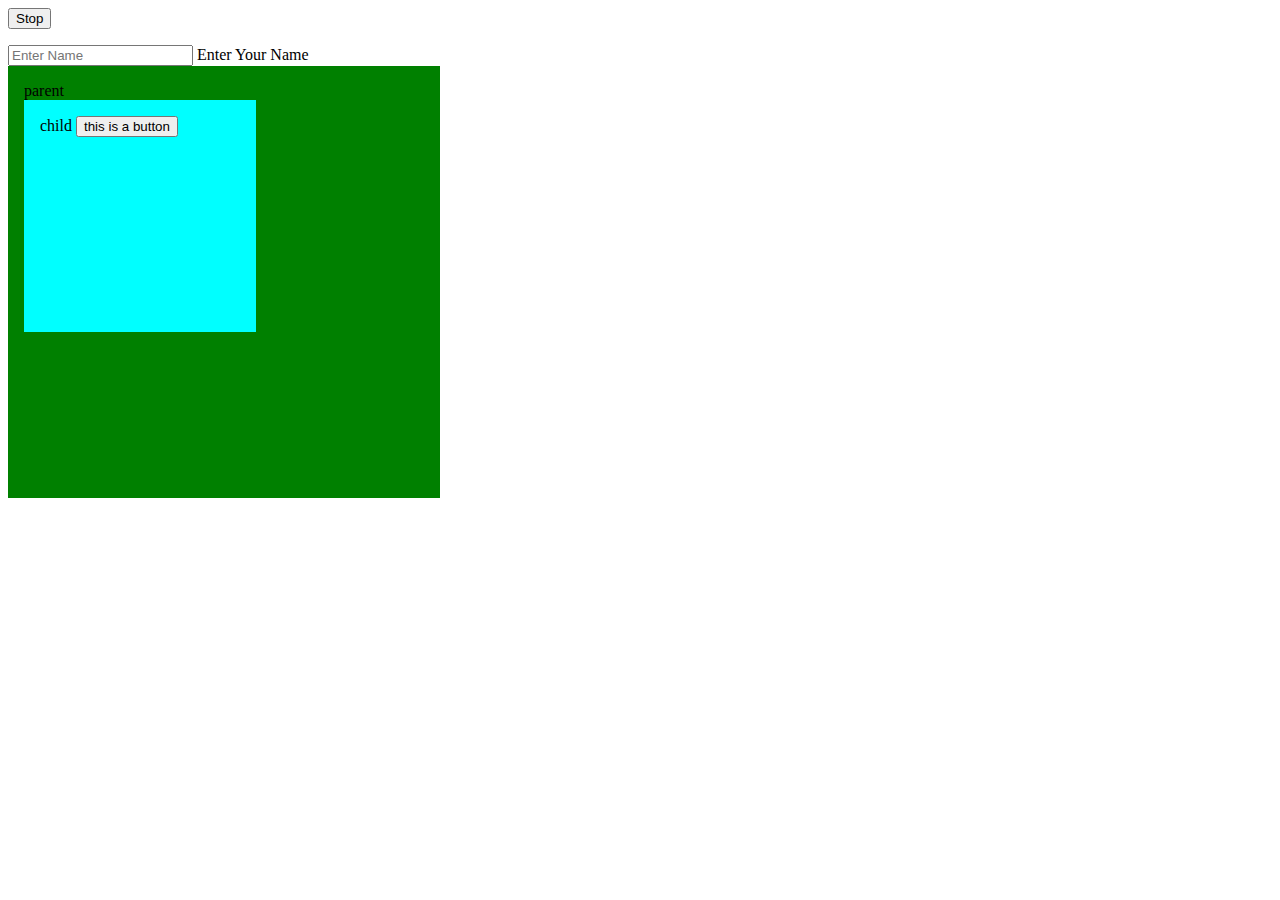
<file: index.html>
<!DOCTYPE html>
<html lang="en">
<head>
    <meta charset="UTF-8">
    <meta http-equiv="X-UA-Compatible" content="IE=edge">
    <meta name="viewport" content="width=device-width, initial-scale=1.0">
    <link rel="stylesheet" href="styles.css">
    <title>Devnest FrontEnd</title>
<body>
</head>
    <!-- <button  id="start">Start</button>-->
    <button id="stop">Stop</button> 
    <p id="sometext"></p>
    <input type="text" placeholder="Enter Name" id="text0" name="textBox1" >
    <label for="text0">Enter Your Name</label> 
    <div class="parent box">
        parent
        <div class="child box">
            child
            <button id="sub-child">this is a button</button></div>
    </div>
     <script src="main.js"></script>
    
</body>
</html>
</file>
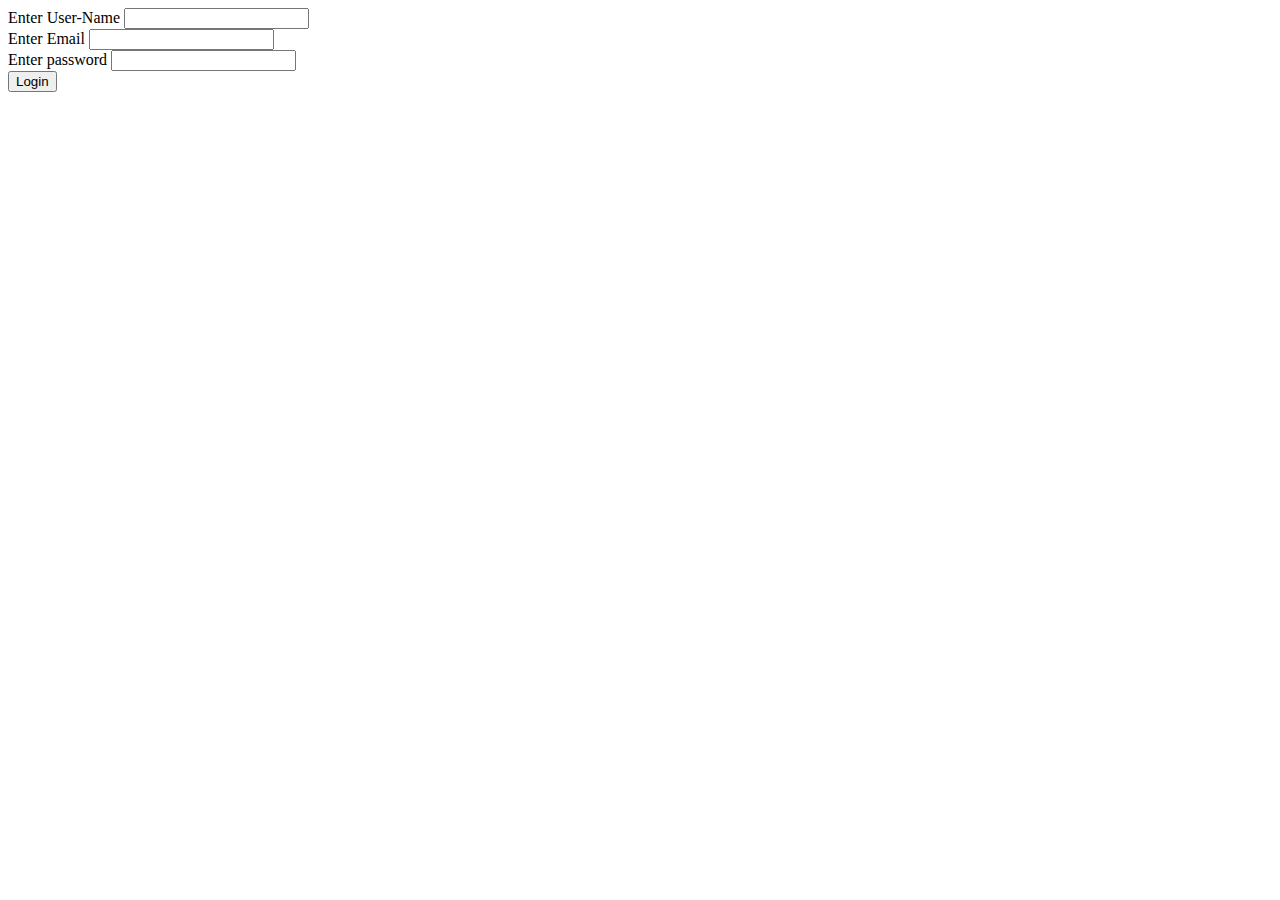
<file: forms.html>
<!DOCTYPE html>
<html lang="en">
<head>
    <meta charset="UTF-8">
    <meta http-equiv="X-UA-Compatible" content="IE=edge">
    <meta name="viewport" content="width=device-width, initial-scale=1.0">
    <title>Form tag </title>
</head>
<body>
    <form action="" method="get">
        <label for="username">Enter User-Name</label>
        <input type="text" name="User-Name" id="username" autocomplete="off">
        <br>
        <label for="email">Enter Email</label>
        <input type="email" name="Email" id="email" autocomplete="off" required>
        <br>
        <label for="password">Enter password</label>
        <input type="password" name="Password" id="password">
        <br>
        <button type="submit" id="submit">Login</button>
    </form>
    <script src="forms.js"></script>
</body>
</html>
</file>
<file: styles.css>
.one{
    height: 400px;
    width: 400px;
    border: 2px solid red;
    background-color: gold;
}
.box{
    height: 400px;
    width: 400px;
    background-color: green;
    padding: 16px;
}
.child{
    height: 50%;
    width: 50%;
    background-color: aqua;
}
</file>
